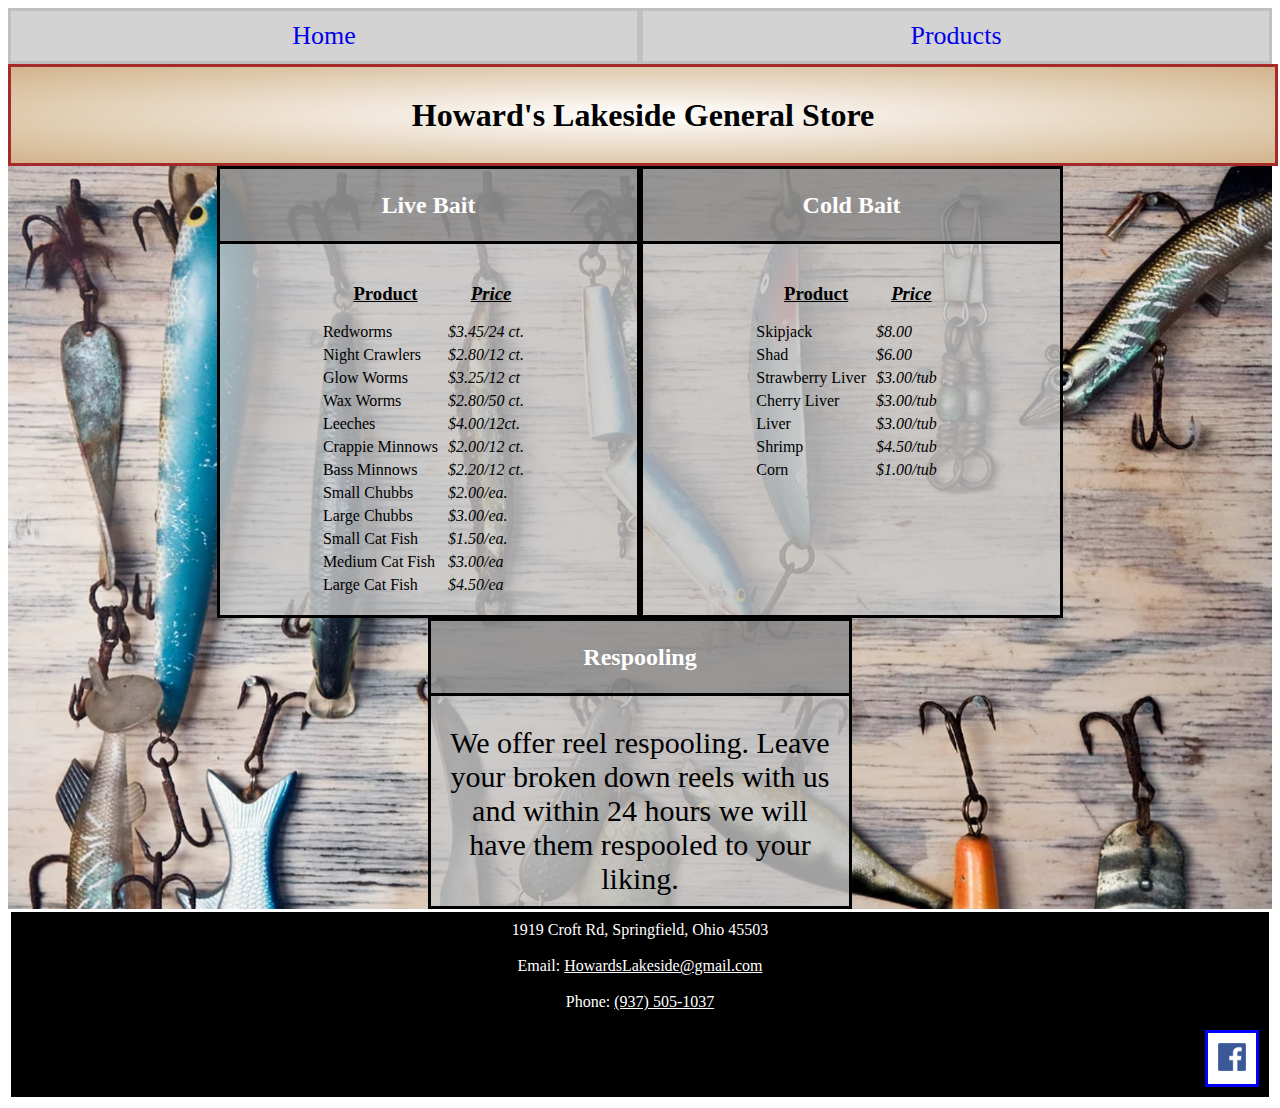
<file: products.html>
<!DOCTYPE html>
<!--
Name: John Ryan
Date: July 2021
File: products.html
-->
<html lang="en" dir="ltr">

<head>
  <meta charset="utf-8">
  <title>Products</title>
  <link rel="stylesheet" href="styles.css">
</head>

<body>
  <header>

    <nav class="pages">
      <a href="index.html">Home</a>
      <a href="products.html">Products</a>
    </nav>
    <h1 class="title">
      Howard's Lakeside General Store
    </h1>
  </header>
  <article class="bait">
    <div class="livebait">
      <h2>Live Bait</h2>
      <div class="break">
        <div class="product">
          <h3>Product</h3>
          <ul>
            <li>Redworms</li>
            <li>Night Crawlers</li>
            <li>Glow Worms</li>
            <li>Wax Worms</li>
            <li>Leeches</li>
            <li>Crappie Minnows</li>
            <li>Bass Minnows</li>
            <li>Small Chubbs</li>
            <li>Large Chubbs</li>
            <li>Small Cat Fish</li>
            <li>Medium Cat Fish</li>
            <li>Large Cat Fish</li>
          </ul>
        </div>
        <div class="price">
          <h3>Price</h3>
          <ul>
            <li>$3.45/24 ct.</li>
            <li>$2.80/12 ct.</li>
            <li>$3.25/12 ct</li>
            <li>$2.80/50 ct.</li>
            <li>$4.00/12ct.</li>
            <li>$2.00/12 ct.</li>
            <li>$2.20/12 ct.</li>
            <li>$2.00/ea.</li>
            <li>$3.00/ea.</li>
            <li>$1.50/ea.</li>
            <li>$3.00/ea</li>
            <li>$4.50/ea</li>
          </ul>
        </div>
      </div>
    </div>
    <div class="coldbait">
      <h2>Cold Bait</h2>
      <div class="break">
        <div class="product">
          <h3>Product</h3>
          <ul>
            <li>Skipjack</li>
            <li>Shad</li>
            <li>Strawberry Liver</li>
            <li>Cherry Liver</li>
            <li>Liver</li>
            <li>Shrimp</li>
            <li>Corn</li>

          </ul>
      </div>
      <div class="price">
        <h3>Price</h3>
        <ul>
          <li>$8.00</li>
          <li>$6.00</li>
          <li>$3.00/tub</li>
          <li>$3.00/tub</li>
          <li>$3.00/tub</li>
          <li>$4.50/tub</li>
          <li>$1.00/tub</li>
        </ul>
        </div>
      </div>

    </div>
    <div class="roll">
      <h2>Respooling</h2>
      <p>We offer reel respooling. Leave your broken down reels with us and within 24 hours we will have them respooled to your liking.</p>
    </div>
  </article>
  <footer class="contact">
    <p>1919 Croft Rd, Springfield, Ohio 45503</p>
    <p>Email: <a href="mailto:howardslakeside@gmail.com">HowardsLakeside@gmail.com</a></p>
    <p>Phone: <a href="tel:+19375051037">(937) 505-1037</a> </p>
    <p class="social"><a href="https://www.facebook.com/Howards-Lakeside-General-Store-424457621477830/?view_public_for=424457621477830"><img src="FB.png" alt=""></a></p>

  </footer>
</body>

</html>
</file>
<file: styles.css>
@charset "UTF-8";
@font-face {
  font-family: sans-serif;
}
/*
Name: John Ryan
Date: July 2021
File: styles.css
*/
/* HTML style */
/* Header Style */
.pages {
  display: flex;
  align-items: center;
  justify-content: center;

}
.pages a{
  background: lightgrey;
  font-size: 26px;
  width: 100%;
  text-align: center;
  padding: 10px;
  text-decoration: none;
  border-style: solid;
  border-color: silver;
}
.pages a:hover{
  background: silver;
}
.pages a:visited{
  color:inherit;
}
.title{
  text-align: center;
  width: 100%;
  background-image: radial-gradient(white, tan);
  line-height: 3;
  margin: 0px;
  border-style: solid;
  border-color: brown;
}
/* Body  Style */
.main{
  display: flex;
  flex-direction: column;
}
.describe {
  text-align: left;
}
.services{
  display: flex;
}
.services img{
  justify-content: center;
  width: 280px;
  height: 100%;
  border-style: solid;
  border-radius: 50%;
  border-color: tan;
  margin: 10px;
}
.services p{
}
.tourism {
  display: flex;
  text-align: right;
}
.tourism video{
  margin: 10px;
  width: 280px;
}
.bait{
  display: flex;
  justify-content: center;
  flex-flow: wrap;
  background-image: url("bait.jpg");
  background-size: cover;
  background-repeat: no-repeat;
}
.livebait, .coldbait,.roll {
  display: flex;
  flex-direction: column;
  background: rgba(200,200,200,0.8);
  border-style: solid;
  border-color: black;
  width: 100%;
  max-width: 33%;
  min-width: 280px;
  text-align: center;
  align-items: center;
}
.main p {
  font-size: 25px;
  
}
.roll p{
  font-size: 30px;
  margin: 10px;

}
.bait li{
 text-align: left;
}
.bait h3{
  text-decoration: underline;
}
.price {
  font-style: italic;
}
.livebait h2, .coldbait h2, .roll h2 {
  width: 100%;
  flex-direction: row;
  background-color: rgba(100,100,100,0.5);
  line-height: 3;
  margin-top: 0;
  color: white;
  border-bottom-style: solid;
  border-bottom-color: black;
}
.break {
  display: flex;
  flex-direction: row;
}
.coldbait {
 display: flex;
}
.bait ul {
  list-style: none;
  padding: 0;
}
.bait li{
  padding-bottom: 5px;
  margin-right: 10px;
}
/* Footer Style */
.contact {
  display: flex;
  flex-direction: column;
  background-color: black;
  color: white;
  border-color: white;
  border-style: solid;
}
a[href="mailto:howardslakeside@gmail.com"]{
  color: inherit;
}
a[href="tel:+19375051037"]{
  color: inherit;
}
.contact p {
  margin: 10px;
  text-align: center;
  line-height: 1;
  align-items: center;
}
.contact img {
  width: 28px;
  margin: 10px;
}
.social{
  align-self: flex-end;
  background-color: white;
  border-style: solid;
  border-color: blue;
}
.social:hover{
  align-self: flex-end;
  border-color: white;
}
/* page size style */
@media screen and (max-width:578px) {
  .services{
    flex-direction: column;
  }
  .services img{
    width: 100%;
  }

   .tourism{
   flex-direction: column-reverse;
   text-align: left;
 }
   .tourism video{
   width: 100%;
 }
 .bait{
   flex-direction: column;
   justify-content: center;
   align-items: center;

 }
 .livebait, .coldbait,.roll{
   max-width: 100%;

 }
}
</file>
